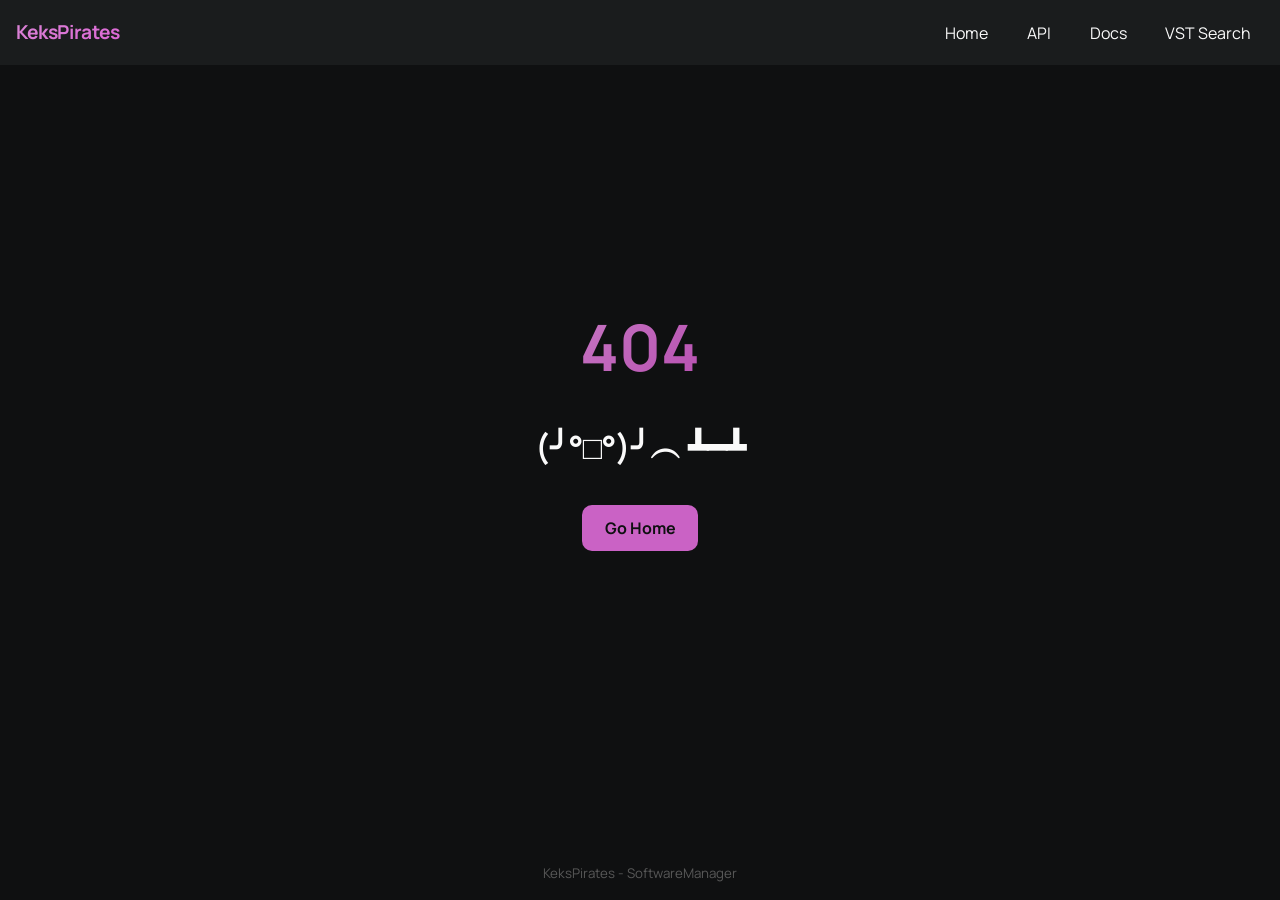
<file: docs/index.html>
<!DOCTYPE html>
<html lang="en" style="background:#0f1011">
<head>
    <meta charset="UTF-8">
    <meta name="viewport" content="width=device-width, initial-scale=1.0">
    <meta name="description" content="Simply search and download software and games from various sources. Developed with ❤︎⁠ by KeksPirates.">
    <meta name="darkreader-lock">
    <link rel="stylesheet" href="main.css"/>
    <title>SoftwareManager - Simply search and download software from various sources</title>
    <!-- <link rel="icon" type="image/x-icon" href="/assets/icons/favicon.ico"> -->
    <link href="https://fonts.googleapis.com/css2?family=Manrope:wght@400;700&display=swap" rel="stylesheet">

    <link rel="apple-touch-icon" sizes="180x180" href="assets/favicon/apple-touch-icon.png">
    <link rel="icon" type="image/png" sizes="192x192" href="assets/favicon/android-chrome-192x192.png">
    <link rel="icon" type="image/png" sizes="32x32" href="assets/favicon/favicon-32x32.png">
    <link rel="icon" type="image/png" sizes="16x16" href="assets/favicon/favicon-16x16.png">

    <!-- Open Graph / Discord Embed -->
    <meta property="og:type" content="website">
    <meta property="og:title" content="SoftwareManager">
    <meta property="og:description" content="Simply search and download software.">
    <meta property="og:image" content="https://softwaremanager.xyz/assets/logos/softwaremanager-logo-200px.png">
    <meta property="og:url" content="https://softwaremanager.xyz/">
    <meta property="og:site_name" content="KeksPirates">
    <meta name="theme-color" content="#db65d5">

    <!-- Twitter Card -->
    <meta name="twitter:card" content="summary">
    <meta name="twitter:title" content="SoftwareManager">
    <meta name="twitter:description" content="Simply search and download software from various sources">
    <meta name="twitter:image" content="https://softwaremanager.xyz/assets/logos/softwaremanager-logo-200px.png">
</head>



<body style="opacity:0">
    <header>
        <div class="logo-text">
            <h1>KeksPirates</h1>
        </div>
        <nav class="tab">
            <a class="tablinks" onclick="openTab(event, 'start')" id="navHome">Home</a>
            <a class="tablinks" onclick="openTab(event, 'api')" id="navApi">API</a>
            <a class="tablinks" onclick="openTab(event, 'docs')" id="navDocs">Docs</a>
            <a class="tablinks" id="navVst" href="https://vstsearch.softwaremanager.xyz">VST Search</a>
            <!-- <a class="tablinks" onclick="openTab(event, 'notfound')">404</a> -->
        </nav>
    </header>




    <main>

        <div id="start" class="tabcontent">
            <div class="introduction-frame">
                <div class="introduction-text inline-block">
                    <h1 class="hometitle"><br><span style="color: #db65d5">SoftwareManager</span></h1>
                    <p class="title_subtext">Simply search and download software from various sources</p>

                    <a href="https://github.com/KeksPirates/SoftwareManager" class="btn_big github"><img class="github-button" src="assets/icons/GitHub_Invertocat_White.png">GitHub</a>
                    <a href="https://github.com/KeksPirates/SoftwareManager/releases/latest" class="btn_big download"><img class="download-button" src="assets/icons/download_icon_black.png">Download</a>
                </div>
                <div class="introduction-image inline-block">
                    <div class="softwaremanager-scene">
                        <img class="softwaremanager-image" src="assets/softwaremanager/search_tab_rounded.png">
                    </div>

                    <img class="softwaremanager-image-2" src="assets/softwaremanager/search_tab_rounded.png">
                </div>
            </div>
        </div>

        <div id="api" class="tabcontent">

            <h1 class="title"><span class="json-string">API Documentation</span> </h1>
            <p>This API allows you to search for posts on rutracker.</p>

            <div class="base-information-frame">
                <h3>API URL</h3>
                <p class="api-url">https://api.michijackson.xyz/</p>
                <br>
                <h3>Endpoint</h3>
                <p class="endpoint-url"><span class="request-type">GET</span><span class="endpoint-type-container">/search?q=<span class="endpoint-parameter">{query}</span></span></p>
                
                <div class="endpoint-parameters-container">
                    <div class="endpoint-parameters-header">
                        <p>Parameter</p>
                        <p>Type</p>
                        <p>Required</p>
                        <p>Description</p>
                    </div>
                    <div class="endpoint-parameters-content">
                        <p class="endpoint-parameter">q</p>
                        <p class="endpoint-type">String</p>
                        <p class="endpoint-required">True</p>
                        <p class="endpoint-description">Search query</p>
                    </div>
                </div>
            </div>

            <div class="request-frame">
                <h2>Example Request</h2>
                <div class="request-type-container">
                    <p><span class="request-type">GET</span> <span class="request-type-subcontainer">api.michijackson.xyz/search?q=keks</span></p>
                </div>
            </div>
            

            <div class="api-response-frame">
                <h3>Response</h3>
            
            <pre class="api-response"><span class="json-punctuation">{</span>
    "cached"<span class="json-punctuation">:</span> <span class="json-boolean">false</span><span class="json-punctuation">,</span>
    "count"<span class="json-punctuation">:</span> <span class="json-integer">1</span><span class="json-punctuation">,</span>
    "data"<span class="json-punctuation">:</span> <span class="json-punctuation">[</span>
        <span class="json-punctuation">{</span>
        "author"<span class="json-punctuation">:</span> <span class="json-string">"Viterrson"</span><span class="json-punctuation">,</span>
        "id"<span class="json-punctuation">:</span> <span class="json-integer">1</span><span class="json-punctuation">,</span>
        "leechers"<span class="json-punctuation">:</span> <span class="json-integer">0</span><span class="json-punctuation">,</span>
        "seeders"<span class="json-punctuation">:</span> <span class="json-integer">3</span><span class="json-punctuation">,</span>
        "title"<span class="json-punctuation">:</span> <span class="json-string">"(Hard - Rock) Keks - Keks - 1983, MP3, 320 kbps"</span><span class="json-punctuation">,</span>
        "url"<span class="json-punctuation">:</span> <span class="json-string">"https://rutracker.org/forum/viewtopic.php?t=3835559"</span>
        <span class="json-punctuation">}</span>
    <span class="json-punctuation">],</span>
    "query"<span class="json-punctuation">:</span> <span class="json-string">"keks"</span><span class="json-punctuation">,</span>
    "success"<span class="json-punctuation">:</span> <span class="json-boolean">true</span>
<span class="json-punctuation">}</span></pre>
            </div>
        </div>

        <div id="docs" class="tabcontent">
            <h1 class="title"><span style="color: #db65d5">Docs</span></h1>
            <p>SoftwareManager is a desktop app to search, browse, and download software & games from multiple sources in one place.</p>
            <div class="base-information-frame">
                <h2>Features</h2>
                <div class="endpoint-parameters-container docs-tips">
                    <p class="sources-text">• Searching & Downloading Software from various pages</p>
                    <p class="sources-text">• Network Interface Binding</p>
                    <p class="sources-text">• Simple UI, Speed Limiting etc.</p>
                    <p class="sources-text">• No Logins required</p>
                </div>
            </div>

            <div class="base-information-frame">
                <h2>General Information</h2>
                <div class="endpoint-parameters-container docs-tips">
                    <p class="sources-text">• Rutracker is the default source since it is the largest index overall.</p>
                    <p class="sources-text">• Use m0nkrus if you want Adobe software, it directly gets the posts from his Telegram channel.</p>
                    <p class="sources-text">• Torrents start seeding after completion and start seeding on application start.</p>
                    <p class="sources-text">• MacOS Builds haven't been properly tested - We're thankful to receive feedback.</p>
                    <p class="sources-text">• If you want to host your own server, clone our <a href="https://github.com/KeksPirates/SoftwareManager-Server" style="color: #db65d5;">server repository</a>, enter your cookie for rutracker.org and run server.py. Detailed Instructions on how to get your rutracker cookie are in the README of the server repo.</p>                
                    <p class="sources-text">• SoftwareManager is still in development and most likely contains issues. Please report any bugs you find via GitHub. Contributions are also greatly appreciated.</p>
                </div>
            </div>

            <div class="base-information-frame">
                <h2>Sources</h2>
                <br>
                <p>Use the dropdown menu in the top right to select your source.</p>
                <div class="endpoint-parameters-container docs-grid">
                    <div class="endpoint-parameters-header">
                        <p>Source</p>
                        <p>Category</p>
                        <p>Notes</p>
                    </div>
                    <div class="endpoint-parameters-content">
                        <p class="sources-text">RuTracker</p>
                        <p class="sources-text">Software & games</p>
                        <p class="sources-text">Has an extremely large amount of Software. Relies on an API for searching.</p>
                    </div>
                    <div class="endpoint-parameters-content">
                        <p class="sources-text">UzTracker</p>
                        <p class="sources-text">Software & games</p>
                        <p class="sources-text">Similar to RuTracker, smaller. Use this as fallback if RuTracker is down or there's API issues.</p>
                    </div>
                    <div class="endpoint-parameters-content">
                        <p class="sources-text">m0nkrus</p>
                        <p class="sources-text">Adobe Software</p>
                        <p class="sources-text">Lots of curated releases. Focused on mainly professional Software.</p>
                    </div>
                    <div class="endpoint-parameters-content">
                        <p class="sources-text">SteamRip</p>
                        <p class="sources-text">Games</p>
                        <p class="sources-text">Currently very experimental due to download link retrieval. May not always work as expected.</p>
                    </div>
                </div>
            </div>
        </div>

        <div id="vstsearch" class="tabcontent">
            <div class="cse-search">
                <h3 class="vst-logo"><span style="color: #db65d5">VST Search</span></h3>
                <div class="gcse-searchbox"></div>

                <div class="gcse-searchresults"></div>


            </div>
        </div>

        <div id="notfound" class="tabcontent">
            <div class="notfound-frame">
                <h1 class="notfound-title">404</h1>
                <br>
                <h1 class="notfound-subtext">(╯°□°)╯︵ ┻━┻</h1>
                <a class="btn_big download" onclick="openTab(event, 'start')" style="cursor: pointer;">Go Home</a>
            </div>
        </div>

    </main>

    <footer>
        <small>KeksPirates - SoftwareManager</small>
    </footer>

    <script>
    const MAIN_ORIGIN = 'https://softwaremanager.xyz';
    const VST_ORIGIN  = 'https://vstsearch.softwaremanager.xyz';
    const onVstDomain = window.location.hostname.startsWith('vstsearch.');

    let cseLoaded = false;
    function loadCSE() {
        if (cseLoaded) return;
        cseLoaded = true;
        var s = document.createElement('script');
        s.async = true;
        s.src = 'https://cse.google.com/cse.js?cx=e7334cef72a8b42e7';
        document.head.appendChild(s);
    }

    function openTab(evt, tabName, pushToHistory = true) {
        var i, tabcontent, tablinks;
        
        tabcontent = document.getElementsByClassName("tabcontent");
        for (i = 0; i < tabcontent.length; i++) {
            tabcontent[i].style.display = "none";
        }
        
        tablinks = document.getElementsByClassName("tablinks");
        for (i = 0; i < tablinks.length; i++) {
            tablinks[i].className = tablinks[i].className.replace(" active", "");
        }
        
        var target = document.getElementById(tabName);
        target.style.display = "block";

        if (tabName === 'vstsearch') loadCSE();
        // restart animation
        target.classList.remove('tab-animate');
        void target.offsetWidth;
        target.classList.add('tab-animate');
        
        let activeButton = document.querySelector(`.tablinks[onclick*="${tabName}"]`);
        if (activeButton) {
            activeButton.className += " active";
        }

        if (pushToHistory) {
            let path = "/";
            if (tabName === 'api') path = "/api";
            if (tabName === 'docs') path = "/docs";

            history.pushState({ tab: tabName }, "", path);
        }
    }

    window.addEventListener('popstate', function(event) {
        if (event.state && event.state.tab) {
            openTab(null, event.state.tab, false); 
        } else {
            openTab(null, 'start', false); 
        }
    });

    // Determine the correct tab immediately (before full load) to prevent flash
    (function() {
        if (onVstDomain) {
            document.getElementById('vstsearch').style.display = 'block';
            return;
        }
        let currentPath = window.location.pathname;
        let tabName = 'start';
        if (currentPath === '/api') tabName = 'api';
        else if (currentPath === '/docs') tabName = 'docs';
        else if (currentPath !== '/') tabName = 'notfound';
        // Show only the correct tab right away
        document.getElementById(tabName).style.display = 'block';
    })();

    window.onload = function() {
        if (onVstDomain) {
            document.getElementById('navHome').href = MAIN_ORIGIN + '/';
            document.getElementById('navApi').href  = MAIN_ORIGIN + '/api';
            document.getElementById('navDocs').href = MAIN_ORIGIN + '/docs';
            ['navHome', 'navApi', 'navDocs'].forEach(function(id) {
                document.getElementById(id).removeAttribute('onclick');
            });
            openTab(null, 'vstsearch', false);
            document.getElementById('navVst').className += " active";
            return;
        }

        let currentPath = window.location.pathname;

        if (currentPath === '/vstsearch') {
            window.location.replace(VST_ORIGIN);
        } else if (currentPath === '/api') {
            openTab(null, 'api', false);
        } else if (currentPath === '/docs') {
            openTab(null, 'docs', false);
        } else if (currentPath === '/') {
            history.replaceState({ tab: 'start' }, "", "/");
            openTab(null, 'start', false);
        } else {
            openTab(null, 'notfound', false);
        }
    };
    </script>



</body>
</html>
</file>
<file: docs/main.css>
* { box-sizing: border-box; margin: 0; padding: 0; }

:root {
    --main-font: "Manrope", sans-serif;
}


body {
    font-family: system-ui, sans-serif;
    line-height: 1.5;
    display: flex;
    flex-direction: column;
    min-height: 100vh;
    background: #0f1011;
    opacity: 1 !important;
}

header {
    height: 65px;
    background: #1a1c1d;
    color: #fff;
    padding: 1rem 2rem;
    display: flex;
    justify-content: space-between;
    align-items: center;
    user-select: none;
}

.tab a {
    display: inline-block;
    padding: 0.4rem 0.8rem;
    margin-left: 0.5rem;
    text-decoration: none;
    color: #fafafa;
    border-radius: 8px;
    box-shadow: 0 0 6px 1px #dd06cb00;
    font-family: var(--main-font);
    transition: background 0.5s, color 0.5s;
    cursor: pointer;
}

nav a:hover {
    background: #db65d517;
    color: #ffd1fd;
}

nav a.active {
    background: #db65d55d;
    color: #fdd2fc;
}

.logo-text h1 {
    font-family: var(--main-font);
    font-size: 1.2rem;
    font-weight: 700;
    letter-spacing: -0.02em;
    background-image: linear-gradient(147deg, #da84d5, #db65d5);
    background-clip: text;
    -webkit-background-clip: text;
    color: transparent;
}

main {
    font-family: var(--main-font);
    color: #fafafa;
    padding: 3rem;
}

/* Hide all tabs by default to prevent flash on page load */
.tabcontent {
    display: none;
}

/* Tab switch animation */
@keyframes tabFadeIn {
    from {
        opacity: 0;
        transform: translateY(8px);
    }
    to {
        opacity: 1;
        transform: translateY(0);
    }
}

.tabcontent.tab-animate {
    animation: tabFadeIn 0.3s ease-out forwards;
}

main h1.hometitle {
    font-size: 4.0rem;
    line-height: 4rem;
    margin-top: 1.8rem;
}

main p.title_subtext {
    margin-top: 0.5rem;
    font-size: 1.2rem;
}

.softwaremanager-scene {
    perspective: 700px;
    width: fit-content;
}

main img.softwaremanager-image {
    margin-top: 0rem;
    user-select: none;
    transform: rotateX(8deg) rotateY(-12deg) rotateZ(2deg) scale(0.85) translateX(-1rem);
    box-shadow: 15px 20px 15px #0f0f0f;

    /* transition: transform 0.4s ease-out; */
}

/* main img.softwaremanager-image:hover {
    transform: rotateX(8deg) rotateY(-13deg) rotateZ(2deg) scale(0.86) translateX(-1rem);
} */

/* transform: rotateX(8443deg) rotateY(-14234233deg) rotateZ(2deg) scale(4.863) translateX(-133rem); lmao */

main .introduction-text {
    position: relative;
    text-align: right;
    margin-right: -3rem;
    margin-top: 3rem;
    z-index: 2;
    user-select: none;
}

.introduction-image {
    position: relative;
    z-index: 1;
}

.inline-block {
    display: inline-block;
    vertical-align: top;
}

main .introduction-frame {
    text-align: center;
    position: relative;
    font-size: 0
}

main .introduction-frame > * {
    font-size: 1rem;
}


main .btn_big {
    font-family: var(--main-font);
    background: #1a1c1d;
    padding: 0.7rem 1.4rem;  
    margin-top: 1.5rem;
    border: none;
    border-radius: 10px;
    align-items: center;
    display: inline-flex;
    color: #fafafa;
    text-decoration: none;
    font-weight: bold;
    user-select: none;
}

main .btn_big img {
    height: 20px;
    width: auto;
    margin-right: 0.5rem;
}

main .btn_big.github {
    margin-right: 1rem;
    transition: background 0.5s;
}

main .btn_big.github:hover {
    background: #18191a;
}

main .btn_big.download {
    background: #ca62c5;
    color: #0f1011;
    transition: background 0.5s;
}

main .btn_big.download:hover {
    background: #b551b0;
}

main .introduction-text h1,
main .introduction-text p {
    user-select: text;
}


.softwaremanager-image-2 {
    display: none;
}

footer {
    color: #585858;
    font-family: var(--main-font);
    align-self: center;
    padding: 1rem;
    position: fixed;
    bottom: 0;
    user-select: none;
}

::selection {
    background: #db65d528;
}

.base-information-frame {
        background: #1a1c1d;
        padding: 1rem;
        border-radius: 10px;
        margin-top: 1rem;
}
.program-preview {
    box-sizing: inherit;
    background: #1a1c1d;
    width: auto;
    height: 20rem;
    border-radius: 10px;
}

pre.api-response {
    font-family: monospace;
    background: #151718;
    padding: 1rem;
    border-radius: 10px;
    margin-top: 1rem;
}

.api-response-frame {
        background: #1a1c1d;
        padding: 1rem;
        border-radius: 10px;
        margin-top: 1rem;
}

.request-type {
    color: #fdd2fc;
    padding: 1px 6px;
    background: #db65d55d;
    border-radius: 6px;
}

.request-type-container {
    background: #1a1c1d;
    padding: 1rem;
    border-radius: 10px;
    margin-top: 1rem;
}

.endpoint-type-container {
    background: #151718;
    padding: 1rem;
    border-radius: 10px;
    margin-top: 1rem;
}

.request-type-subcontainer {
    background: #1a1c1d;
    padding: 0.5rem;
    border-radius: 10px;
    margin-top: 1rem;
}


.api-url {
    background: #151718;
    padding: 1rem;
    border-radius: 10px;
    margin-top: 1rem;
}

.endpoint-url {
    background: #151718;
    padding: 1rem;
    border-radius: 10px;
    margin-top: 1rem;
    color: #8f8d8d
}

.endpoint-parameters-container {
    background: #151718;
    padding: 1rem;
    border-radius: 10px;
    margin-top: 1rem;
    color: #8f8d8d;
}

.endpoint-parameters-header {
    margin-top: -0.3rem;
    margin-bottom: 0.9rem;
    font-size: 0.9rem;
    grid-template-columns: 9rem 9rem 9rem 9rem;
    display: grid;
}

.endpoint-parameters-content {
    font-size: 1rem;
    grid-template-columns: 9rem 9rem 9rem 9rem;
    display: grid;
}

.request-frame {
    margin-top: 1rem;
}

.endpoint-parameter { color: #ffab4a; }
.endpoint-type { color: #db65d5 }
.endpoint-required { color: #66ff80}
.endpoint-description { color: #b1b0b0 }

.json-punctuation { color: #5c5c5c; }
.json-string { color: #db65d5; }
.json-boolean { color: #ffab4a; }
.json-integer { color: #66ff80; }

.sources-text {
    color: #ffffff;
    font-size: 1rem;
}

.docs-grid .endpoint-parameters-header,
.docs-grid .endpoint-parameters-content {
    grid-template-columns: 10rem 14rem 1fr;
}

.docs-grid .endpoint-parameters-header p {
    color: #8f8d8d;
}

.docs-grid .endpoint-parameters-content {
    padding: 0.5rem 0;
    border-top: 1px solid #ffffff0a;
}

.docs-grid .endpoint-parameters-content:first-of-type {
    border-top: none;
}

.docs-tips .sources-text {
    padding: 0.25rem 0;
}


.base-information-frame h2 {
    color: #db65d5;
}

.notfound-frame {
    display: flex;
    flex-direction: column;
    justify-content: center;
    align-items: center; 
    min-height: 75vh;    
    
    text-align: center;
    gap: 10px;
}

.notfound-title {
    font-size: 4.0rem;
    line-height: 4rem;
    margin-top: 1.8rem;
    background-image: linear-gradient(135deg, #c574c1, #b851b2);
    background-clip: text;
    -webkit-background-clip: text;
    color: transparent;
}

.notfound-subtext {
    font-size: 2rem;
}

.cse-search {
    display: flex;
    flex-direction: column;
    align-items: center;
    justify-content: center;
    min-height: 70vh;
    text-align: center;
}

.cse-search .vst-logo {
    font-family: var(--main-font);
    font-size: 3.5rem;
    font-weight: 700;
    letter-spacing: -0.02em;
    margin-bottom: 1.5rem;
    user-select: none;
}

.cse-search .gsc-control-cse,
.cse-search .gsc-results-wrapper-overlay,
.cse-search .gsc-results-wrapper-visible {
    background: transparent !important;
    border: none !important;
}

.cse-search .gsc-input-box,
.cse-search .gsc-input-box.gsc-input-box-hover,
.cse-search .gsc-input-box.gsc-input-box-focus {
    background: #1a1b1d !important;
    border-color: #1a1b1d !important;
}

.cse-search .gsc-input,
.cse-search input.gsc-input,
.cse-search .gsib_a input.gsc-input {
    background: transparent !important;
    color: #fff !important;
}

.cse-search .gsib_a {
    background-image: url("data:image/svg+xml;utf8,<svg xmlns='http://www.w3.org/2000/svg' width='24' height='24' viewBox='0 0 24 24' fill='none'><path fill-rule='evenodd' clip-rule='evenodd' d='M14.76 13.27L20.49 19L19 20.49L13.27 14.76C12.2 15.53 10.91 16 9.5 16C5.91 16 3 13.09 3 9.5C3 5.91 5.91 3 9.5 3C13.09 3 16 5.91 16 9.5C16 10.91 15.53 12.2 14.76 13.27ZM9.5 5C7.01 5 5 7.01 5 9.5C5 11.99 7.01 14 9.5 14C11.99 14 14 11.99 14 9.5C14 7.01 11.99 5 9.5 5Z' fill='%23ffffff'/></svg>") !important;
}

.cse-search .gsc-search-button-v2 {
    background: #db65d5 !important;
    border-color: #db65d5 !important;
}

.cse-search .gsc-search-button-v2:hover {
    background: #c94dc3 !important;
    border-color: #c94dc3 !important;
}

.cse-search .gcsc-more-maybe-branding-root,
.gcsc-find-more-on-google {
    display: none !important;
}

.gsc-completion-container,
.gssb_c, .gssb_e,
table.gssb_c, table.gssb_e {
    background: #1a1b1d !important;
    border-color: #333 !important;
    color: #fff !important;
}

.gsc-completion-container td,
.gsc-completion-container .gsc-completion-suggestion,
.gssb_a, .gssb_a td, .gssb_i {
    background: #1a1b1d !important;
    color: #fff !important;
}

.gsc-completion-container .gsc-completion-selected,
.gsc-completion-container tr:hover td,
.gssb_a:hover td, .gssb_e-hover {
    background: #2a2b2d !important;
}

@media(max-width: 560px) {

    header {
        padding: 1rem;
    }

    main {
        margin: 0rem;
        padding: 1rem;
        
    }

    main .introduction {
        display: block;
        margin-top: -1rem;
        padding: 1rem;
    }

    main .introduction-text {
        position: relative;
        text-align: center;
        margin-top: 0rem;
        z-index: 2;
        user-select: none;
        margin-right: 0rem;
        padding-bottom: 2rem;
    }

    main h1.hometitle {
        font-size: 2rem;
        line-height: 2.2rem;
        text-align: left;
    }

    main p.title_subtext {
        text-align: left;
    }

    .introduction-image {
        display: none;
    }

    main .btn_big {
        display: block;
        margin: 1rem auto;
    }

    main .btn_big.github{
        margin-right: 0rem;
    }
}

@media (min-width: 561px) and (max-width: 1393px) {

    header {
        padding: 1rem;
    }

    main {
        margin: 0rem;
        padding: 1rem;
        
    }

    main .introduction {
        display: flex;
        margin-top: -1rem;
        padding: 1rem;
        flex-direction: column;
        align-items: center;
    }

    main .introduction-text {
        position: relative;
        text-align: center;
        margin-top: 0rem;
        z-index: 2;
        user-select: none;
        margin-left: 2rem;
        margin-right: 2rem;
        padding-bottom: 2rem;
    }

    main h1.hometitle {
        font-size: 2rem;
        line-height: 2.2rem;
        text-align: center;
    }

    main p.title_subtext {
        text-align: center;
    }

    .softwaremanager-image {
        display: none;
    }

    .softwaremanager-image-2 {
        display: block;
        width: 100%;
        height: auto;
        margin-left: auto;
        margin-right: auto;
    }

    .introduction-image {
        width: 100%;
        max-width: 50rem;
        user-select: none;
    }

    main .introduction .inline-block {
    display: block;
    }

    
}
</file>
